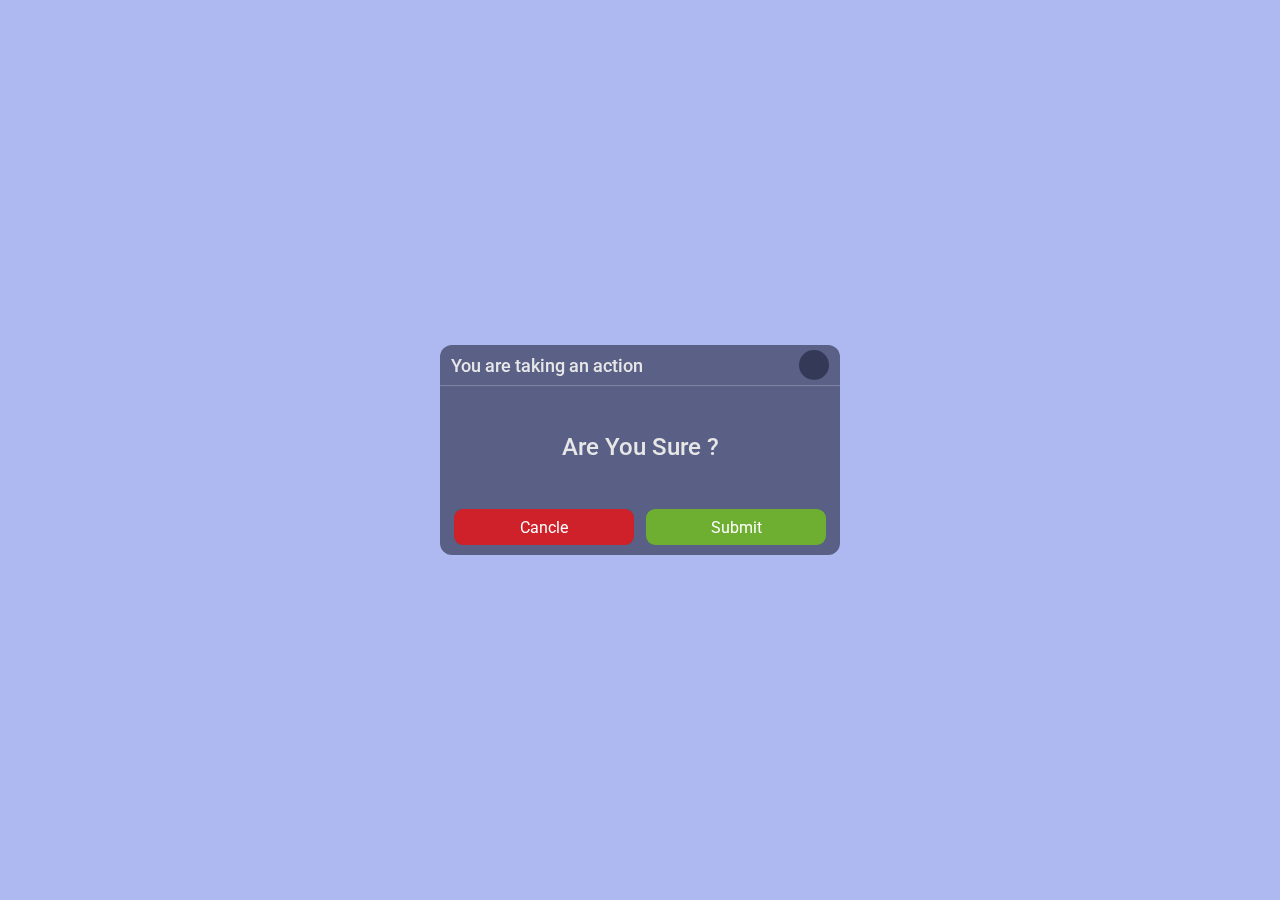
<file: index.html>
<!DOCTYPE html>
<html lang="en">

<head>
    <meta charset="UTF-8">
    <meta http-equiv="X-UA-Compatible" content="IE=edge">
    <meta name="viewport" content="width=device-width, initial-scale=1.0">
    <title>Are You Sure</title>
    <link rel="stylesheet" href="https://pro.fontawesome.com/releases/v5.10.0/css/all.css"
        integrity="sha384-AYmEC3Yw5cVb3ZcuHtOA93w35dYTsvhLPVnYs9eStHfGJvOvKxVfELGroGkvsg+p" crossorigin="anonymous" />

    <link rel="stylesheet" href="style.css">
</head>

<body>
    <div class="ModalWrapper">
        <div class="areYouSureModal">
            <div class="areYouSureModalNav">
                <span>You are taking an action</span>
                <div class="crossCollapse"><i class="fas fa-times"></i></div>
            </div>
            <span>Are You Sure ?</span>
            <div class="modalBtnsWrap">
                <div class="modalCancleBtn">Cancle</div>
                <div class="modalConfirmBtn">Submit</div>
            </div>
        </div>

    </div>
</body>

</html>
</file>
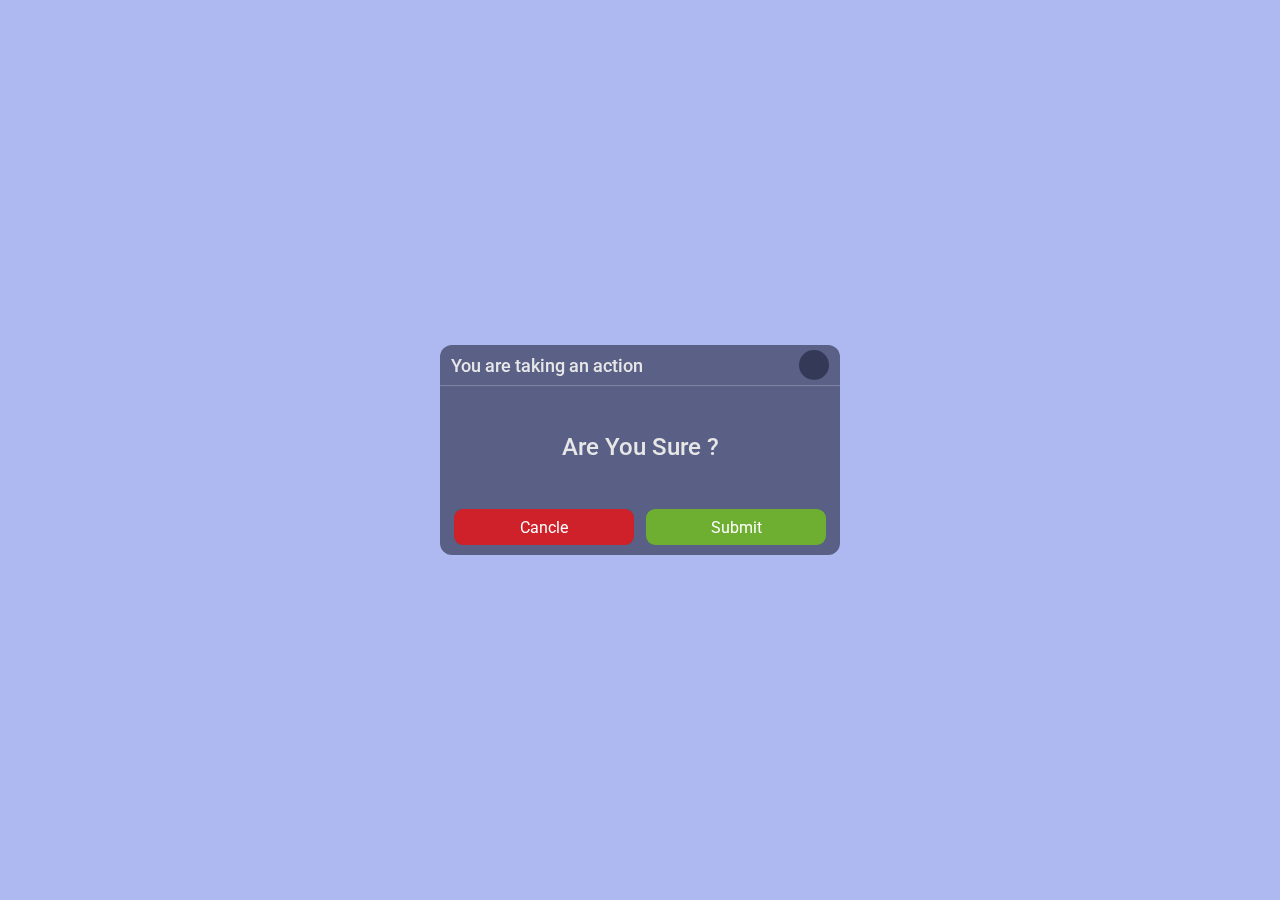
<file: vehicleDetailModel.html>
<!DOCTYPE html>
<html lang="en">

<head>
    <meta charset="UTF-8">
    <meta http-equiv="X-UA-Compatible" content="IE=edge">
    <meta name="viewport" content="width=device-width, initial-scale=1.0">
    <title>Vehicle Detaill</title>
    <link rel="stylesheet" href="style.css">
</head>

<body>
    <div class="ModalWrapper">
        <div class="areYouSureModal">
            <div class="areYouSureModalNav">
                <span>You are taking an action</span>
                <div class="crossCollapse"><i class="fas fa-times"></i></div>
            </div>
            <span>Are You Sure ?</span>
            <div class="modalBtnsWrap">
                <div class="modalCancleBtn">Cancle</div>
                <div class="modalConfirmBtn">Submit</div>
            </div>
        </div>

    </div>
</body>

</html>
</file>
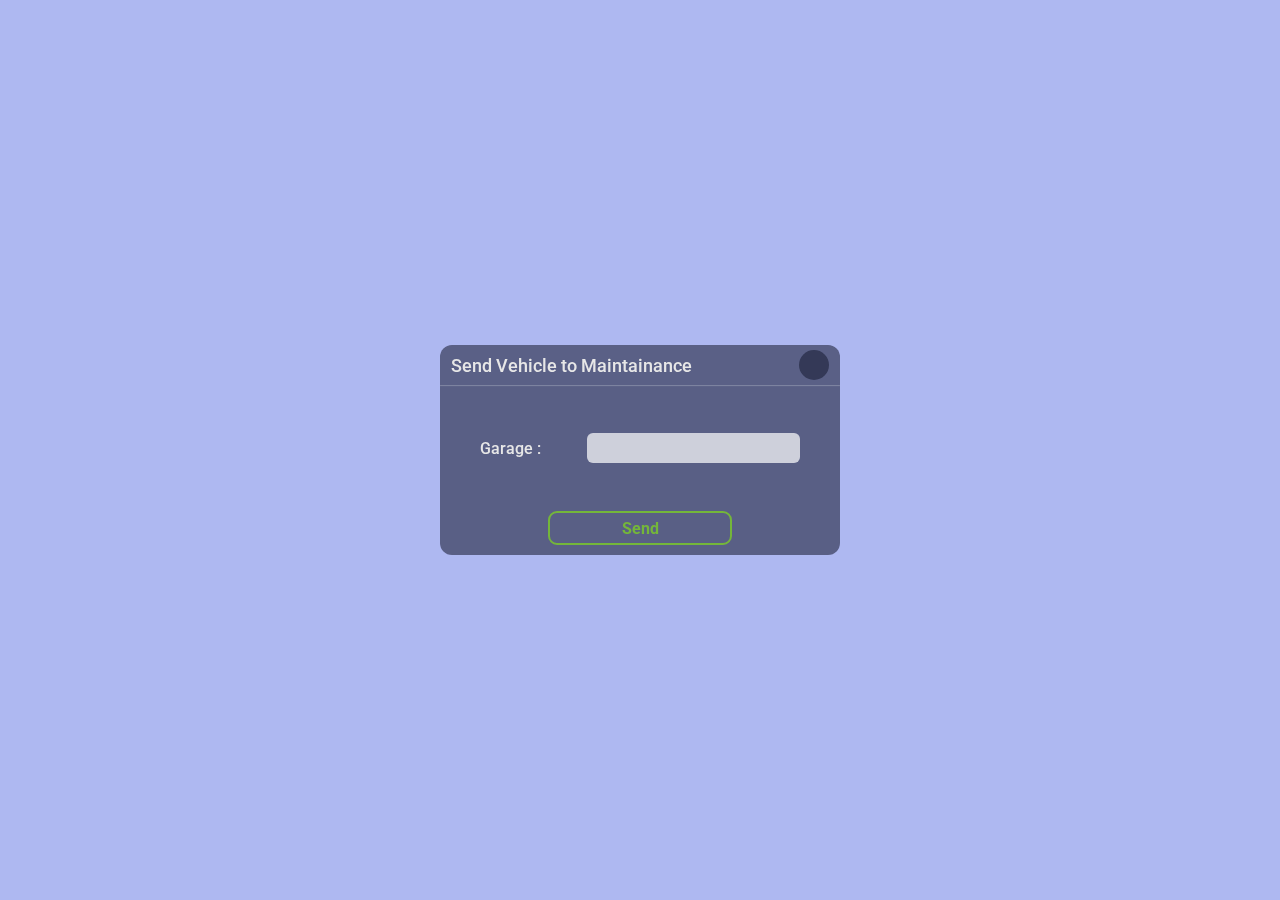
<file: vehicleMaintainanceModel.html>
<!DOCTYPE html>
<html lang="en">

<head>
    <meta charset="UTF-8">
    <meta http-equiv="X-UA-Compatible" content="IE=edge">
    <meta name="viewport" content="width=device-width, initial-scale=1.0">
    <title>Vehicle Detaill</title>
    <link rel="stylesheet" href="https://pro.fontawesome.com/releases/v5.10.0/css/all.css"
        integrity="sha384-AYmEC3Yw5cVb3ZcuHtOA93w35dYTsvhLPVnYs9eStHfGJvOvKxVfELGroGkvsg+p" crossorigin="anonymous" />
    <link rel="stylesheet" href="style.css">
</head>

<body>
    <div class="ModalWrapper">
        <div class="areYouSureModal">
            <div class="areYouSureModalNav">
                <span>Send Vehicle to Maintainance</span>
                <div class="crossCollapse"><i class="fas fa-times"></i></div>
            </div>
            <div class="fieldinputsModel">
                <div class="inputBrandModel">
                    <span>Garage :</span>
                    <input type="text" name="brand" id="brand">
                </div>
                <!-- <div class="inputModelModel">
                    <span>Model :</span>
                    <input type="text" name="model" id="model">

                </div>
                <div class="inputPriceModel">
                    <span>Price :</span>
                    <input type="number" name="pice" id="price">

                </div> -->
            </div>
            <div class="modalBtnsWrap">
                <!-- <div class="modalCancleBtn">Cancle</div> -->
                <div class="modalUpdateBtn">Send</div>
            </div>
        </div>

    </div>
</body>

</html>
</file>
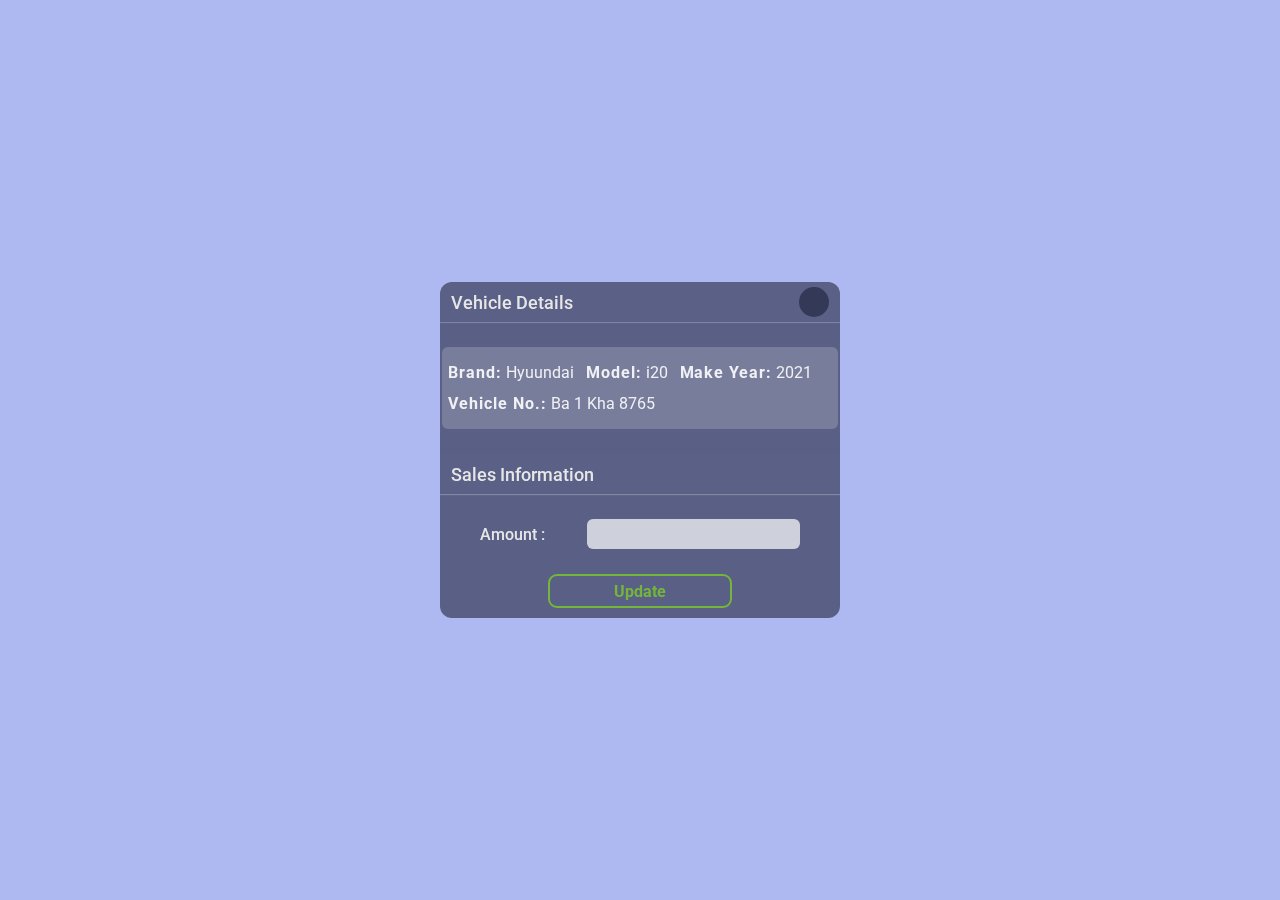
<file: vehicleSaleModel.html>
<!DOCTYPE html>
<html lang="en">

<head>
    <meta charset="UTF-8">
    <meta http-equiv="X-UA-Compatible" content="IE=edge">
    <meta name="viewport" content="width=device-width, initial-scale=1.0">
    <title>Vehicle Detaill</title>
    <link rel="stylesheet" href="https://pro.fontawesome.com/releases/v5.10.0/css/all.css"
        integrity="sha384-AYmEC3Yw5cVb3ZcuHtOA93w35dYTsvhLPVnYs9eStHfGJvOvKxVfELGroGkvsg+p" crossorigin="anonymous" />
    <link rel="stylesheet" href="style.css">
</head>

<body>
    <div class="ModalWrapper">
        <div class="areYouSureModal">
            <div class="areYouSureModalNav">
                <span>Vehicle Details</span>
                <div class="crossCollapse"><i class="fas fa-times"></i></div>
            </div>
            <div class="vehicleDetailDisplayModel">
                <div class="detailDisplayInfo"> <span class="detailTitle">Brand:</span> <span
                        class="detailData">Hyuundai</span> </div>
                <div class="detailDisplayInfo"><span class="detailTitle">Model:</span> <span
                        class="detailData">i20</span></div>
                <div class="detailDisplayInfo"><span class="detailTitle">Make Year:</span> <span
                        class="detailData">2021</span></div>
                <div class="detailDisplayInfo"><span class="detailTitle">Vehicle No.:</span> <span class="detailData">Ba
                        1 Kha 8765</span></div>
            </div>
            <div class="areYouSureModalNavSec">
                <span>Sales Information</span>
            </div>
            <div class="fieldinputsModel">

                <div class="inputPriceModel">
                    <span>Amount :</span>
                    <input type="number" name="pice" id="price">

                </div>
            </div>
            <div class="modalBtnsWrap">
                <!-- <div class="modalCancleBtn">Cancle</div> -->
                <div class="modalUpdateBtn">Update</div>
            </div>
        </div>

    </div>
</body>

</html>
</file>
<file: style.css>
@import url("https://fonts.googleapis.com/css2?family=Roboto&display=swap");
* {
  margin: 0;
  padding: 0;
  font-family: "Roboto", sans-serif;
}
.ModalWrapper {
  width: 100%;
  height: 100vh;
  background: rgba(94, 114, 228, 0.5);
  display: flex;
  justify-content: center;
  align-items: center;
}
.areYouSureModal {
  width: 400px;
  min-height: 200px;
  background: rgba(52, 57, 87, 0.7);
  backdrop-filter: blur(24px);
  color: #e7e7e7;

  border-radius: 12px;
  /* border: 1px solid rgb(85, 85, 85); */
  display: flex;
  flex-direction: column;
  align-items: center;
  justify-content: space-between;
  /* gap: 20px; */
  padding-bottom: 10px;
  overflow: hidden;
  gap: 25px;
}
.areYouSureModal span {
  font-size: 24px;
  font-weight: 500;
}
.areYouSureModalNav {
  width: 100%;
  height: 40px;
  background: rgba(196, 196, 196, 0.01);
  box-shadow: 0px 1px 1px rgba(255, 255, 255, 0.25);
  border-radius: 12px 12px 0px 0px;
  /* background-color: rgb(46, 46, 46); */
  display: flex;
  justify-content: space-between;
  align-items: center;
}
.areYouSureModalNavSec {
  width: 100%;
  height: 40px;
  background: rgba(196, 196, 196, 0.01);
  box-shadow: 0px 1px 1px rgba(255, 255, 255, 0.25);
  /* background-color: rgb(46, 46, 46); */
  display: flex;
  justify-content: space-between;
  align-items: center;
}
.areYouSureModalNavSec span {
  font-size: 18px;
  font-weight: 500;
  color: #e7e7e7;
  margin-left: 11px;
}
.areYouSureModalNav span {
  margin-left: 11px;
  font-size: 18px;
  font-weight: 500;
  color: #e7e7e7;
}
.crossCollapse {
  /* position: absolute; */
  margin-right: 11px;
  width: 30px;
  height: 30px;
  border-radius: 50%;
  background: #343957;
  filter: blur(0px);
  /* right: 6px;
  top: 6px; */
  display: flex;
  justify-content: center;
  align-items: center;
  color: white;
  cursor: pointer;
}
.crossCollapse .fas {
  color: #e7e7e7;
  font-size: 18px;
}
.modalBtnsWrap {
  /* background-color: tomato; */
  display: flex;
  justify-content: center;
  gap: 12px;
  width: 100%;
}
.modalCancleBtn,
.modalConfirmBtn {
  /* padding: 8px 16px; */
  /* background-color: turquoise; */
  width: 45%;
  height: 36px;
  border-radius: 9px;
  color: white;
  cursor: pointer;
  display: flex;
  align-items: center;
  justify-content: center;
}
.modalCancleBtn {
  background: rgba(255, 22, 22, 0.75);
  filter: blur(0.1px);
  backdrop-filter: blur(5px);
  /* color: white; */
}
.modalConfirmBtn {
  background: rgba(126, 211, 33, 0.75);
  filter: blur(0.1px);
  backdrop-filter: blur(5px);
}
.fieldinputsModel {
  width: 80%;
  /* height: 50px; */
  /* background-color: #e7e7e7; */
  display: flex;
  flex-direction: column;
  gap: 10px;
}
.fieldinputsModel span {
  font-size: 16px;
}
.inputBrandModel,
.inputModelModel,
.inputPriceModel {
  display: flex;
  justify-content: space-between;
  align-items: center;
}
input::-webkit-outer-spin-button,
input::-webkit-inner-spin-button {
  -webkit-appearance: none;
  margin: 0;
}
input {
  border-radius: 6px;
  border: none;
  outline-style: none;
  padding-left: 10px;
  height: 30px;
  background: rgba(255, 255, 255, 0.71);
  font-size: 16px;
  font-weight: 700;
  color: #343957;
}
.modalUpdateBtn {
  width: 45%;
  height: 30px;
  border-radius: 9px;
  color: rgba(126, 211, 33, 0.75);
  cursor: pointer;
  display: flex;
  align-items: center;
  justify-content: center;
  border: 2px solid rgba(126, 211, 33, 0.75);
  font-weight: bold;
}
.modalUpdateBtn:hover {
  background: rgba(126, 211, 33, 0.75);
  color: white;
  font-weight: 500;
}
.vehicleDetailDisplayModel {
  width: 96%;
  display: flex;
  flex-wrap: wrap;
  gap: 12px;
  background-color: #ffffff30;
  padding: 16px 6px;
  border-radius: 6px;
}
.detailDisplayInfo {
  display: flex;
  flex-shrink: 0;
  gap: 4px;
  align-items: center;
}
.detailTitle {
  font-size: 16px !important;
  font-weight: 700 !important;
  color: #ffffffe3;
  letter-spacing: 0.06em;
}
.detailData {
  font-size: 16px !important;
  font-weight: normal !important;
  color: #ffffffe3;
}
</file>
